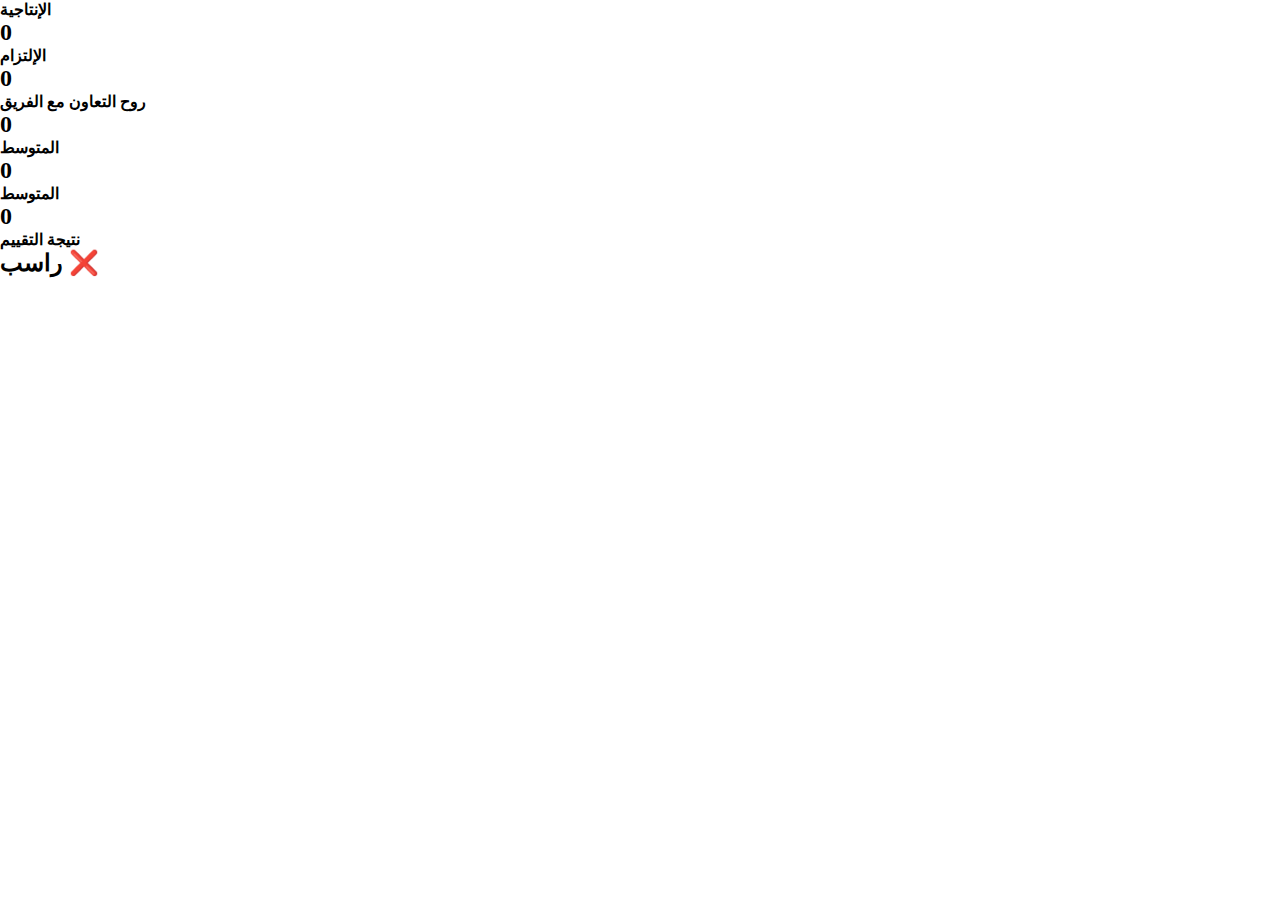
<file: a.html>
<!DOCTYPE html>
<html lang="en">
<head>
    <meta charset="UTF-8">
    <meta name="viewport" content="width=device-width, initial-scale=1.0">
    <title>Document</title>
    <link rel="stylesheet" href="style.css">
    <script src="main.js"></script>
</head>
<body>
    <script src="main.js"></script>
</body>
</html>
</file>
<file: style.css>
*{
    margin: 0;
    padding: 0;
    box-sizing: border-box;
}

 /* Light theme styles */

.light{
    background-color: #cccccc;
    color: black;
}
.light nav{
    display: flex;
    justify-content: center;
    align-items: center;
    padding: 10px;
    box-shadow: 0 2px 10px rgba(0, 0, 0, 0.5);
    gap: 60px;
    background-color: white;
}
nav div{
    margin-right: 20px;
}
nav h1{
    cursor: pointer;
}
.light nav a{
    text-decoration: none;
    color: black;
    transition: 1s;
    position: relative;
}
.light nav a::after{
    content: "";
    position: absolute;
    left: 0;
    bottom: -5px;
    width: 100%;
    height: 2px;
    background-color: #000;
    transform: scaleX(0);
    transform-origin: left;
    transition: transform 0.3s ease;
}
.light nav a:hover::after{
    transform: scaleX(1);
}

.light nav input{
    padding: 8px;
    border: none;
    background-color: #e0e0e0;
    border-radius: 10px;
}
.fa-moon{
    cursor: pointer;
}
.fa-sun{
    cursor: pointer;
}

/* Dark theme styles */

.dark{
    background-color: #121212;
    color: white;
}

.dark nav{
    display: flex;
    justify-content: center;
    align-items: center;
    padding: 10px;
    box-shadow: 0 2px 10px rgba(255, 255, 255, 0.3);
    gap: 60px;
    background-color: #1e1e1e;
}
.dark nav a{
    text-decoration: none;
    color: white;
    transition: 1s;
    position: relative;
}

.dark nav a::after{
    content: "";
    position: absolute;
    left: 0;
    bottom: -5px;
    width: 100%;
    height: 2px;
    background-color: #ffffff;
    transform: scaleX(0);
    transform-origin: left;
    transition: transform 0.3s ease;
}

.dark nav a:hover::after{
    transform: scaleX(1);
}

.dark nav input{
    padding: 8px;
    border: none;
    background-color: #e0e0e0;
    border-radius: 10px;
}


/* welcome section */

.welcome{
    position: fixed;
    top: 0;
    left: 0;
    width: 100%;
    height: 100%;
    background-color: rgba(0, 0, 0, 0.5);
    display: flex;
    align-items: center;
    justify-content: center;
    visibility: hidden;
    opacity: 0;
    transition: all 0.5s ease-in-out;
    z-index: 1000;
}
.a{
    display: flex;
    padding: 40px;
    border-radius: 10px;
    background-color: white;
    flex-direction: column;
    align-items: center;
    gap: 20px;
}

.welcome.show{
    visibility: visible;
    opacity: 1;
    transition: opacity 0.5s ease-in-out
}

.welcome h2{
    font-size: 36px;
    font-weight: bold;
    color: rgb(0, 0, 0);
}

.welcome p{
    font-size: 18px;
    color: #333;
    line-height: 1.6;
}

span{
    font-weight: bold;
    font-size: 18px;
    color: rgb(62, 62, 62);
    font-family: Verdana, Geneva, Tahoma, sans-serif;
}

.welcome button{
    padding: 15px 30px;
    font-size: 20px;
    color: white;
    background-color: rgb(62, 62, 62);
    border: none;
    border-radius: 7px;
    cursor: pointer;
    transition: background-color 0.3s ease;
    margin-top: 20px;
    box-shadow: 0 0 10px rgba(0, 0, 0, 0.6);
}
.welcome button:hover{
    background-color: rgb(30, 30, 30);
}
/* products */

.products{
    display: grid;
    grid-template-columns: repeat(4,1fr);
    gap: 50px 0px;
    margin-top: 50px;
    padding: 20px;
    justify-items: center;
    align-items: center;
}
.product{
    border: 2px solid #595959;
    border-radius: 10px;
    padding: 10px;
    text-align: center;
    box-shadow: 0 2px 10px rgba(255, 255, 255, 0.3);
    width: 290px;
    height: 450px;
    background-color: #222;
}
.lighta{
    background-color: #f0f0f0;
    color: black;
    box-shadow: 0 0px 10px rgba(0, 0, 0, 0.8);
}
.products img{
    width: 200px;
    height: 220px;
    transition: all .5s ease-in-out;
}
.products img:hover{
    transform: scale(1.07);
}
.products .str{
    font-size: 16px;
    font-weight: bold;
    display: flex;
    align-items: center;
    margin-top: 20px;
    flex-direction: column;
    gap: 20px;
    border-top: solid 1px #a5a5a5;
    padding: 20px;

}

.filter{
    margin: 50px 0 0 0;
    display: flex;
    flex-direction: column;
    align-items: center;
}

.filter h2{
    font-size: 50px;
    line-height: 2px;

}

.filter label{
    font-size: 20px;
    margin: 0 0 10px 0;
}
.filter select{
    padding: 5px;
    border-radius: 10px;
    border: none;
    transition: .4s ;
    text-align: center;
}
.light .filter select{
    border: solid .5px black;
}
.filter select:hover{
    box-shadow: 0 0px 10px rgba(0, 0, 0, 0.5);
}
.dark .filter select:hover{
    box-shadow: 0 0 10px rgba(255, 255, 255, 0.5);
}
</file>
